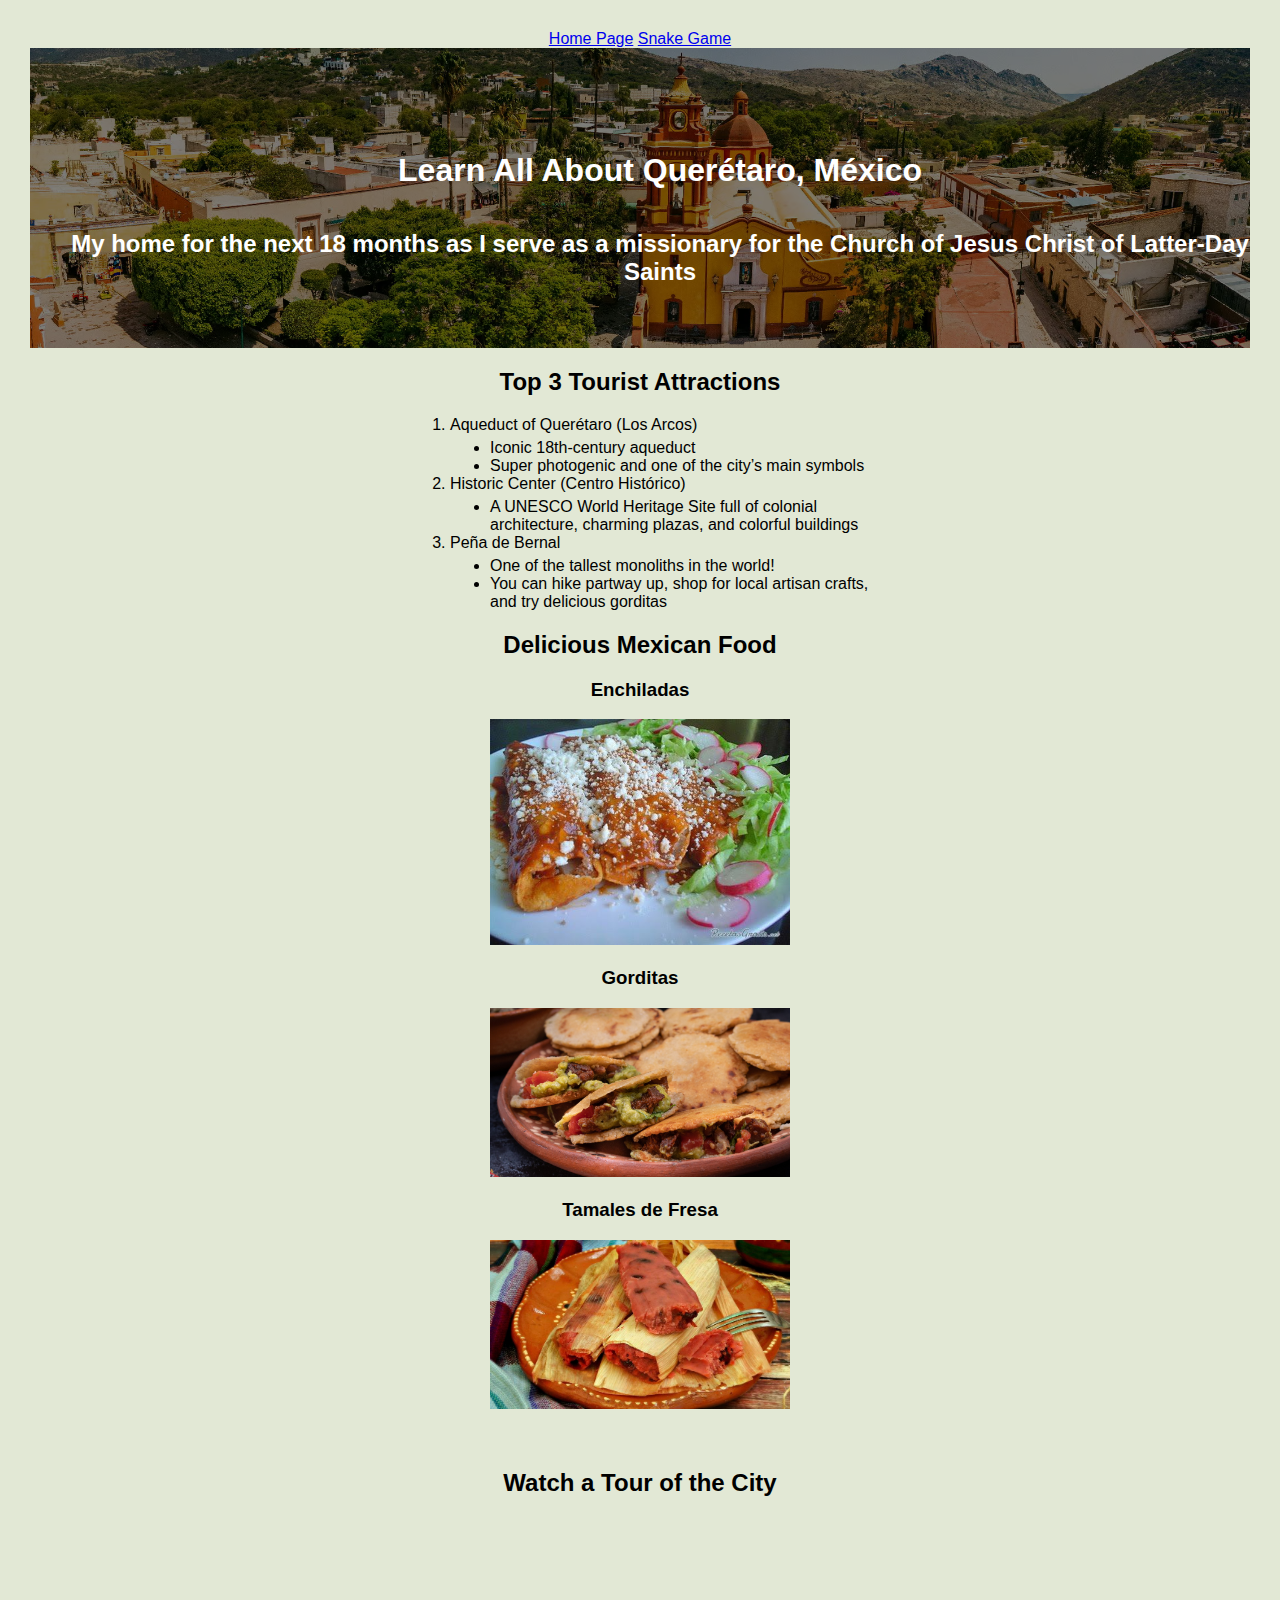
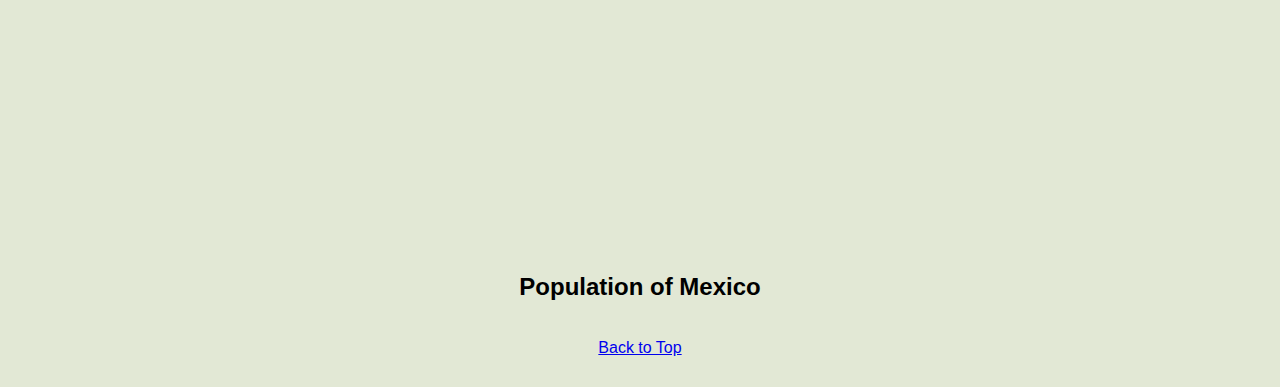
<file: scratch.html>
<!DOCTYPE html>
<html lang="en">
<head>
    <meta charset="UTF-8">
    <meta name="viewport" content="width=device-width, initial-scale=1.0">
    <title>Discover Querétaro, México</title>
    <link rel="stylesheet" type="text/css" href="css/scratch.css">
</head>
<body>
    <nav class="main-nav">
        <a href="index.html">Home Page</a>
        <a href="webapp.html">Snake Game</a>
    </nav>
    <div class="header-banner" id="top">
        <img src="assets/img/queretaro-banner.avif" alt="Querétaro Banner">
        <div class="overlay">
          <h1>Learn All About Querétaro, México</h1>
          <h2>My home for the next 18 months as I serve as a missionary for the Church of Jesus Christ of Latter-Day Saints</h2>
        </div>
      </div>      
    </div>
        </div class="common mainbody">
        <h2>Top 3 Tourist Attractions</h2>
        <ol class="centered-list"> 
            <li>
                Aqueduct of Querétaro (Los Arcos)
                <ul class="centered-list">
                    <li>Iconic 18th-century aqueduct</li>
                    <li>Super photogenic and one of the city’s main symbols</li>
                </ul>
            </li>
            <li>
                Historic Center (Centro Histórico)
                <ul class="centered-list">
                    <li>A UNESCO World Heritage Site full of colonial architecture, charming plazas, and colorful buildings</li>
                </ul>
            </li>
            <li>
                Peña de Bernal
                <ul class="centered-list">
                    <li>One of the tallest monoliths in the world!</li>
                    <li>You can hike partway up, shop for local artisan crafts, and try delicious gorditas</li>
                </ul>
            </li>
        </ol>
        <h2>Delicious Mexican Food</h2>
        <div class="food-item">
            <h3>Enchiladas</h3>
            <img src="assets/img/enchiladas.jpg" alt="enchiladas Queretanas" width="300">
        </div>
        
        <div class="food-item">
            <h3>Gorditas</h3>
            <img src="assets/img/gorditas.jpg" alt="Gorditas" width="300">
        </div>
        
        <div class="food-item">
            <h3>Tamales de Fresa</h3>
            <img src="assets/img/Tamales de Fresa.jpeg" alt="Tamales de Fresa" width="300">
        </div>
    <br><br>
        <h2>Watch a Tour of the City</h2>
        <iframe width="560" height="315" 
    src="https://www.youtube.com/embed/yomfwEz4TtU" 
    title="A walk through Queretaro, Mexico (let’s see what we find)" 
    frameborder="0" 
    allow="accelerometer; autoplay; clipboard-write; encrypted-media; gyroscope; picture-in-picture" 
    allowfullscreen>
    </iframe>
    <br><br>
    <section id="tableau">
        <h2>Population of Mexico</h2>
        <div class='tableauPlaceholder' id='viz1744850583085' style='position: relative'>
            <noscript>
                <a href='#'>
                    <img alt='Mexico ' src='https://public.tableau.com/static/images/Me/Mexico_15700244661040/Mexico/1_rss.png' style='border: none' />
                </a>
            </noscript>
            <object class='tableauViz' style='display:none;'>
                <param name='host_url' value='https%3A%2F%2Fpublic.tableau.com%2F' />
                <param name='embed_code_version' value='3' />
                <param name='site_root' value='' />
                <param name='name' value='Mexico_15700244661040/Mexico' />
                <param name='tabs' value='no' />
                <param name='toolbar' value='yes' />
                <param name='static_image' value='https://public.tableau.com/static/images/Me/Mexico_15700244661040/Mexico/1.png' />
                <param name='animate_transition' value='yes' />
                <param name='display_static_image' value='yes' />
                <param name='display_spinner' value='yes' />
                <param name='display_overlay' value='yes' />
                <param name='display_count' value='yes' />
                <param name='language' value='en-US' />
            </object>
        </div>
    
        <script type='text/javascript'>
            var divElement = document.getElementById('viz1744850583085');
            var vizElement = divElement.getElementsByTagName('object')[0];
            vizElement.style.width = '600px';  
            vizElement.style.height = '400px'; 
            var scriptElement = document.createElement('script');
            scriptElement.src = 'https://public.tableau.com/javascripts/api/viz_v1.js';
            vizElement.parentNode.insertBefore(scriptElement, vizElement);
        </script>        

    </section>    
    <div> 
    <div class="common footer">
        <a href="#top">Back to Top</a>
    </div>
</body>
</html>
</file>
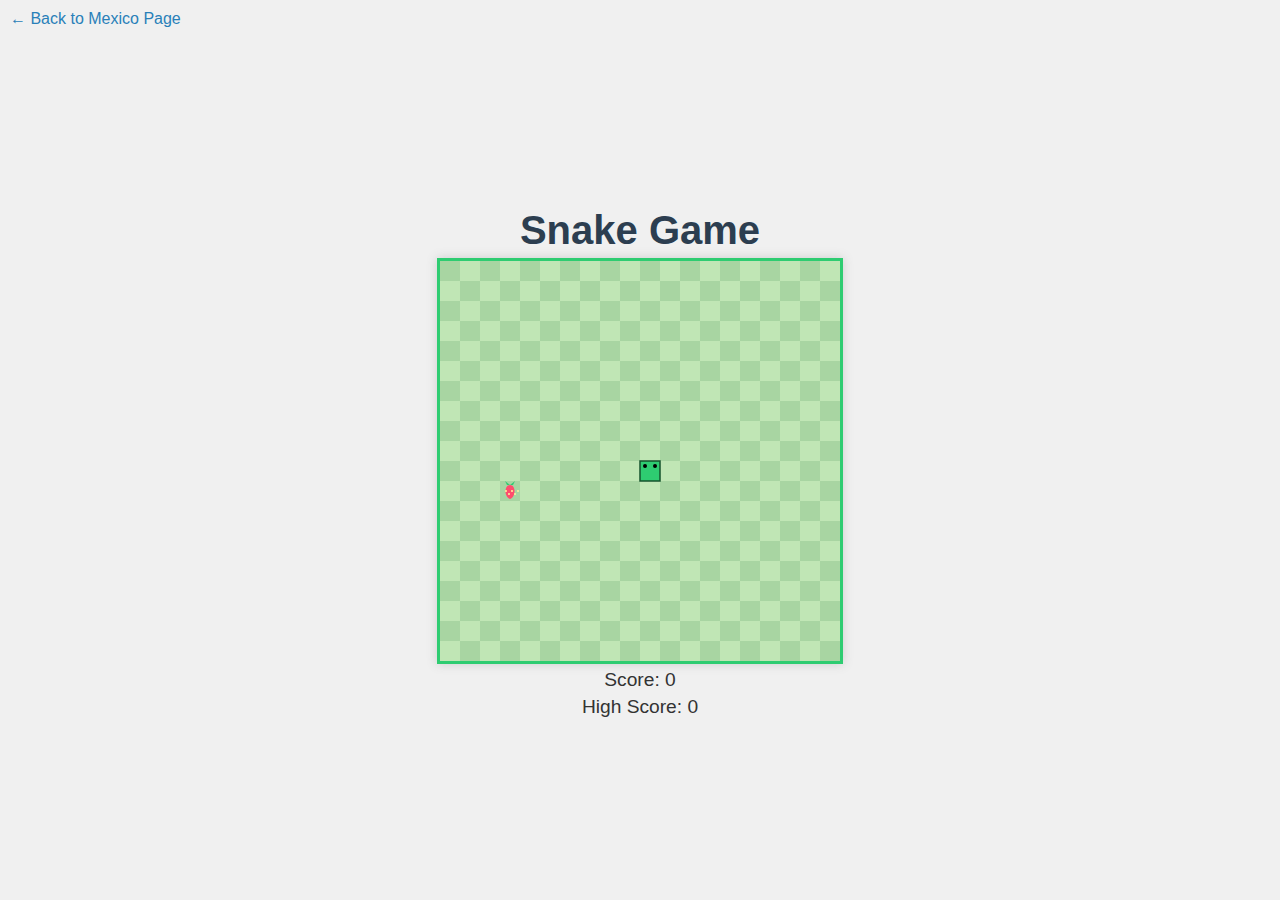
<file: webapp.html>
<!DOCTYPE html>
<html lang="en">
<head>
  <meta charset="UTF-8" />
  <meta name="viewport" content="width=device-width, initial-scale=1.0"/>
  <title>Snake Game</title>
  <style>
    body {
      margin: 0;
      font-family: 'Segoe UI', Tahoma, Geneva, Verdana, sans-serif;
      background: #f0f0f0;
      color: #333;
      display: flex;
      flex-direction: column;
      align-items: center;
      justify-content: center;
      height: 100vh;
    }

    h1 {
      margin-bottom: 5px;
      font-size: 2.5rem;
      color: #2c3e50;
    }

    canvas {
      border: 3px solid #2ecc71;
      background-color: #ffffff;
      box-shadow: 0 0 10px #ccc;
    }

    #score, #highScore {
      margin-top: 5px;
      font-size: 1.2rem;
    }

    a {
      position: absolute;
      top: 10px;
      left: 10px;
      color: #2980b9;
      text-decoration: none;
      font-size: 1rem;
    }
  </style>
</head>
<body>
  <a href="scratch.html">← Back to Mexico Page</a>
  <h1>Snake Game</h1>
  <canvas id="game" width="400" height="400"></canvas>
  <div id="score">Score: 0</div>
  <div id="highScore">High Score: 0</div>

  <script>
    const canvas = document.getElementById("game");
    const ctx = canvas.getContext("2d");

    const gridSize = 20;
    const tileCount = canvas.width / gridSize;

    let snake = [{ x: 10, y: 10 }];
    let food = { x: 15, y: 15, type: "apple" };
    let dx = 0;
    let dy = 0;
    let score = 0;
    let highScore = localStorage.getItem("snakeHighScore") || 0;
    let started = false;
    let frame = 0;

    const fruitTypes = ["apple", "banana", "grape", "strawberry"];

    document.getElementById("highScore").textContent = "High Score: " + highScore;

    function gameLoop() {
      requestAnimationFrame(gameLoop);
      if (++frame % 6 !== 0) return;
      if (!started) return;

      const head = { x: snake[0].x + dx, y: snake[0].y + dy };

      if (
        head.x < 0 || head.x >= tileCount ||
        head.y < 0 || head.y >= tileCount ||
        snake.some(s => s.x === head.x && s.y === head.y)
      ) {
        if (score > highScore) {
          highScore = score;
          localStorage.setItem("snakeHighScore", highScore);
          document.getElementById("highScore").textContent = "High Score: " + highScore;
          alert("🎉 New High Score! Your score: " + score);
        } else {
          alert("Game Over! Your score: " + score);
        }
        resetGame();
        return;
      }

      snake.unshift(head);

      if (head.x === food.x && head.y === food.y) {
        score++;
        document.getElementById("score").textContent = "Score: " + score;
        placeFood();
      } else {
        snake.pop();
      }

      drawGame();
    }

    function drawGame() {
      for (let y = 0; y < tileCount; y++) {
        for (let x = 0; x < tileCount; x++) {
          ctx.fillStyle = (x + y) % 2 === 0 ? "#a8d5a2" : "#c0e6b5";
          ctx.fillRect(x * gridSize, y * gridSize, gridSize, gridSize);
        }
      }

      snake.forEach((part, index) => {
        const scaleShade = index % 2 === 0 ? "#2ecc71" : "#27ae60";
        ctx.fillStyle = scaleShade;
        ctx.strokeStyle = "#14532d";
        ctx.lineWidth = 1.5;
        ctx.fillRect(part.x * gridSize, part.y * gridSize, gridSize, gridSize);
        ctx.strokeRect(part.x * gridSize, part.y * gridSize, gridSize, gridSize);
      });

      const head = snake[0];
      const centerX = head.x * gridSize;
      const centerY = head.y * gridSize;
      ctx.fillStyle = "#000";
      ctx.beginPath();
      ctx.arc(centerX + 5, centerY + 5, 2, 0, Math.PI * 2);
      ctx.arc(centerX + 15, centerY + 5, 2, 0, Math.PI * 2);
      ctx.fill();

      ctx.fillStyle = "red";
      let tongueX = centerX + 8;
      let tongueY = centerY + 8;
      if (dx === 1) tongueX += 10;
      if (dx === -1) tongueX -= 6;
      if (dy === 1) tongueY += 10;
      if (dy === -1) tongueY -= 6;
      if (dx !== 0 || dy !== 0) {
        ctx.beginPath();
        ctx.arc(tongueX, tongueY, 2, 0, Math.PI * 2);
        ctx.fill();
      }

      const fx = food.x * gridSize;
      const fy = food.y * gridSize;
      const size = gridSize;

      switch (food.type) {
        case "apple":
          ctx.fillStyle = "#e74c3c";
          ctx.beginPath();
          ctx.arc(fx + size / 2, fy + size / 2, size / 2.5, 0, Math.PI * 2);
          ctx.fill();
          ctx.fillStyle = "#ffffff88";
          ctx.beginPath();
          ctx.arc(fx + size / 2 - 3, fy + size / 2 - 4, 3, 0, Math.PI * 2);
          ctx.fill();
          ctx.fillStyle = "#8e5a2a";
          ctx.fillRect(fx + size / 2 - 1, fy + 3, 2, 5);
          break;

        case "banana":
          ctx.fillStyle = "#f1c40f";
          ctx.beginPath();
          ctx.arc(fx + size / 2, fy + size / 2, size / 3, 0.3 * Math.PI, 1.3 * Math.PI);
          ctx.lineTo(fx + size / 2, fy + size / 2);
          ctx.fill();
          ctx.fillStyle = "#8e5a2a";
          ctx.beginPath();
          ctx.arc(fx + size / 2 + 6, fy + size / 2 - 4, 2, 0, Math.PI * 2);
          ctx.fill();
          break;

        case "grape":
          ctx.fillStyle = "#8e44ad";
          for (let i = 0; i < 3; i++) {
            for (let j = 0; j < 2; j++) {
              ctx.beginPath();
              ctx.arc(fx + 6 + i * 5, fy + 6 + j * 5, 3, 0, Math.PI * 2);
              ctx.fill();
            }
          }
          ctx.fillStyle = "#2ecc71";
          ctx.beginPath();
          ctx.arc(fx + 10, fy + 3, 3, 0, Math.PI * 2);
          ctx.fill();
          break;

        case "strawberry":
          ctx.fillStyle = "#ff4d6d";
          ctx.beginPath();
          ctx.moveTo(fx + size / 2, fy + 4);
          ctx.bezierCurveTo(fx + size - 4, fy + 4, fx + size - 4, fy + size - 4, fx + size / 2, fy + size - 2);
          ctx.bezierCurveTo(fx + 4, fy + size - 4, fx + 4, fy + 4, fx + size / 2, fy + 4);
          ctx.fill();
          ctx.fillStyle = "#fff59d";
          for (let i = 0; i < 5; i++) {
            ctx.beginPath();
            ctx.arc(fx + 6 + i * 3, fy + 10 + (i % 2) * 3, 1, 0, Math.PI * 2);
            ctx.fill();
          }
          ctx.fillStyle = "#2ecc71";
          for (let i = 0; i < 3; i++) {
            ctx.beginPath();
            ctx.moveTo(fx + size / 2, fy + 4);
            ctx.lineTo(fx + size / 2 + (i - 1) * 5, fy + 0);
            ctx.lineTo(fx + size / 2 + (i - 1) * 3, fy + 4);
            ctx.fill();
          }
          break;
      }
    }

    function placeFood() {
      food = {
        x: Math.floor(Math.random() * tileCount),
        y: Math.floor(Math.random() * tileCount),
        type: fruitTypes[Math.floor(Math.random() * fruitTypes.length)]
      };
    }

    function resetGame() {
      snake = [{ x: 10, y: 10 }];
      dx = 0;
      dy = 0;
      score = 0;
      document.getElementById("score").textContent = "Score: 0";
      started = false;
      placeFood();
    }

    document.addEventListener("keydown", e => {
      started = true;
      switch (e.key) {
        case "ArrowUp": if (dy === 0) { dx = 0; dy = -1; } break;
        case "ArrowDown": if (dy === 0) { dx = 0; dy = 1; } break;
        case "ArrowLeft": if (dx === 0) { dx = -1; dy = 0; } break;
        case "ArrowRight": if (dx === 0) { dx = 1; dy = 0; } break;
      }
    });

    resetGame();
    drawGame();
    gameLoop();
  </script>
</body>
</html>
</file>
<file: css/scratch.css>
.header-banner {
    position: relative;
    width: 100%;
    height: 300px; /* Adjust height as needed */
    overflow: hidden;
  }
  
  .header-banner img {
    width: 100%;
    height: 100%;
    object-fit: cover; /* Ensures it fills the space nicely */
    display: block;
  }
  
  .header-banner .overlay {
    position: absolute;
    top: 0;
    left: 0;
    width: 100%;
    height: 100%;
    background-color: rgba(0, 0, 0, 0.5); /* Black mask with 50% opacity */
    color: white;
    display: flex;
    flex-direction: column;
    align-items: center;
    justify-content: center;
    padding: 20px;
    text-align: center;
  }  
body{
    background-color:#e2e8d5;
    font-family:'Trebuchet MS', 'Lucida Sans Unicode', 'Lucida Grande', 'Lucida Sans', Arial, sans-serif;
    color: black;
    text-align: center;
    margin: 20px;
    padding: 10px;
}

.centered-list {
    margin: 0 auto;
    width: 400px;
    text-align: left;
    margin-left: auto;
    margin-right: auto;
}

ol.centered-list {
    list-style-position: outside;
    padding-left: 20px;
}

ol.centered-list ul {
    list-style-type: disc;
    margin-top: 5px;
    margin-left: 20px;
    padding-left: 20px;
}

#tableau {
    text-align: center;
}

.tableauPlaceholder {
    margin: 0 auto;
    display: inline-block;
}

.food-item {
    display: block;
    margin-left:auto;
    margin-right: auto;
    width: 25%;
}
</file>
